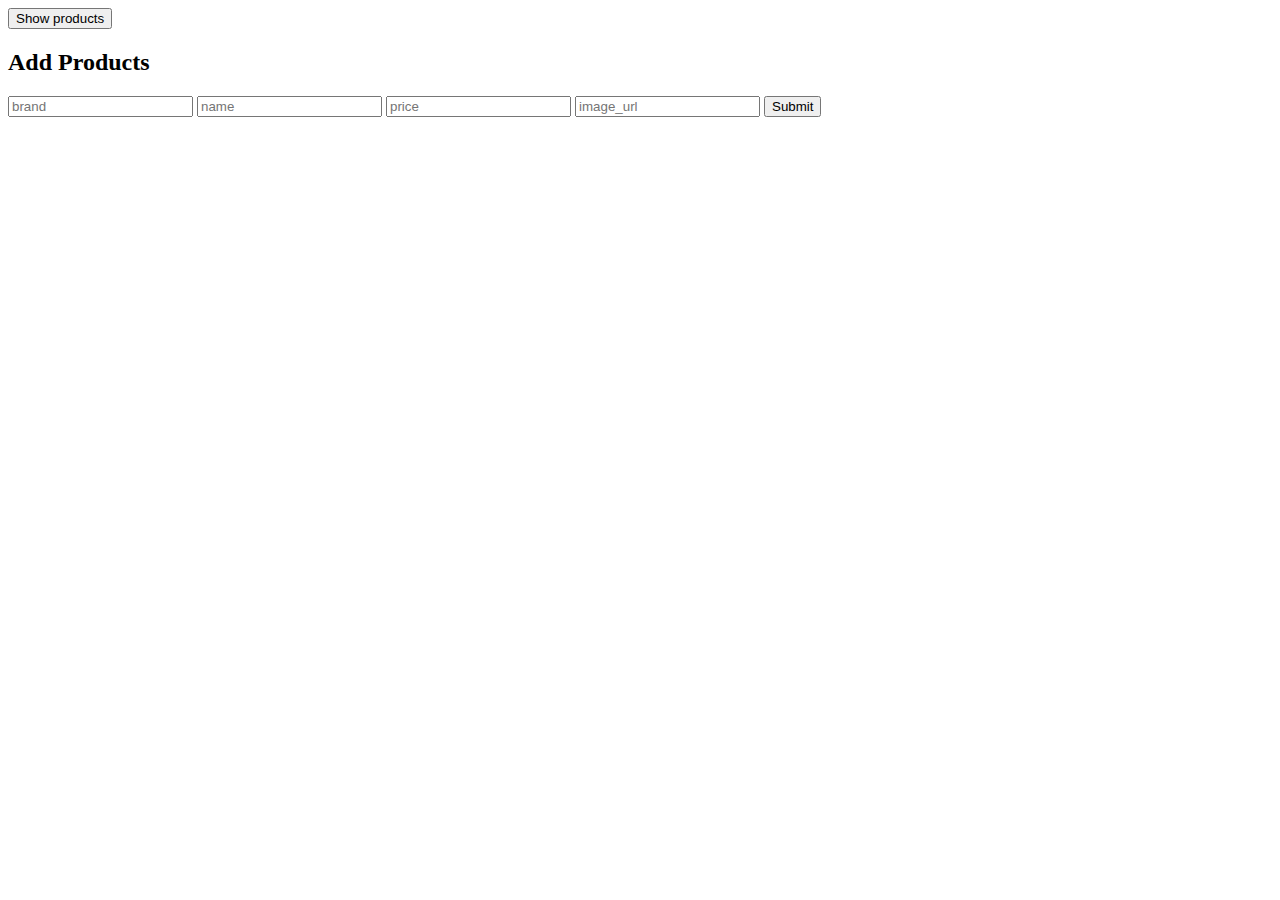
<file: U3C1-Template_948145/index.html>
<!DOCTYPE html>
<html lang="en">
  <head>
    <meta charset="UTF-8" />
    <meta http-equiv="X-UA-Compatible" content="IE=edge" />
    <meta name="viewport" content="width=device-width, initial-scale=1.0" />
    <title>Document</title>
  </head>

  <body>
    <div id="menu">
      <!--Create Show Products button here, give id as "show_products". avoid making spelling mistakes in HTML id's-->
      <button id="show_products">Show products</button>
    </div>
    <div>
      <h2>Add Products</h2>
      <!--Create a form here to accept product data from user, give form HTML id as "product_form"-->
      <form>
        <input type="text" name="product" id="product_brand" value="" placeholder="brand">
        <input type="text" name="name" id="product_name" value="" placeholder="name">
       
        <input type="text" name="price" id="product_price" value="" placeholder="price">
        <input type="text" name="image" id="product_image" value="" placeholder="image_url">
        <input type="submit" id="submit">
      </form>

      <!--Create four inputs to accept brand, name, price, image and brand-->
      <!--give the inputs following respective id's, "product_brand", "product_name", "product_price","product_image"-->
      <!--create a submit option to submit form, give it html id as "submit"-->
      <!-- </form> -->
    </div>
  </body>
</html>

<script src="./scripts/index.js"></script>
</file>
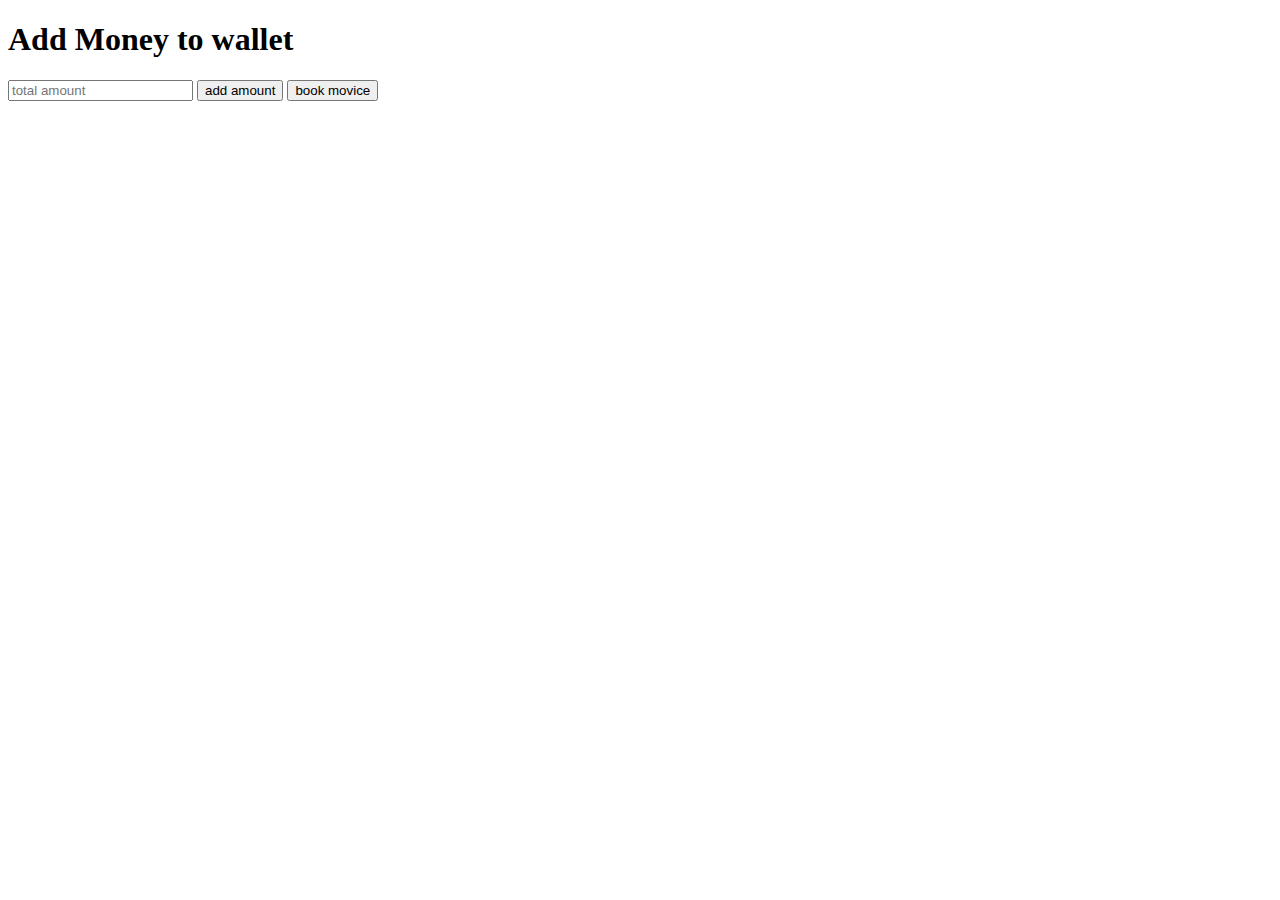
<file: unit-3-c-3-template_468152/index.html>
<!DOCTYPE html>
<html lang="en">
  <head>
    <meta charset="UTF-8" />
    <meta http-equiv="X-UA-Compatible" content="IE=edge" />
    <meta name="viewport" content="width=device-width, initial-scale=1.0" />
    <title>Add Amount</title>
  </head>
  <body>
    <div id="navbar">
      <h1>Add Money to wallet</h1>
      <!-- Display the wallet amount here inside h1 tag with id as "wallet". Note only amount, no extra text. Like 500 not Rs 500 -->
      <!-- <input type="text"placeholder="Total amount" id="wallet"> -->
    </div>
    <div id="add-money">
      <!-- input box for accepting money with id as "amount" -->
      <input type="text" placeholder="total amount" id="amount">
      <!-- button with id as "add_to_wallet" -->
      <button id="add to wallet"> add amount</button>
      <!-- button with id as "book_movies" to go to movies.html -->
      <button id="book movies">book movice</button>
    </div>
  </body>
</html>
</file>
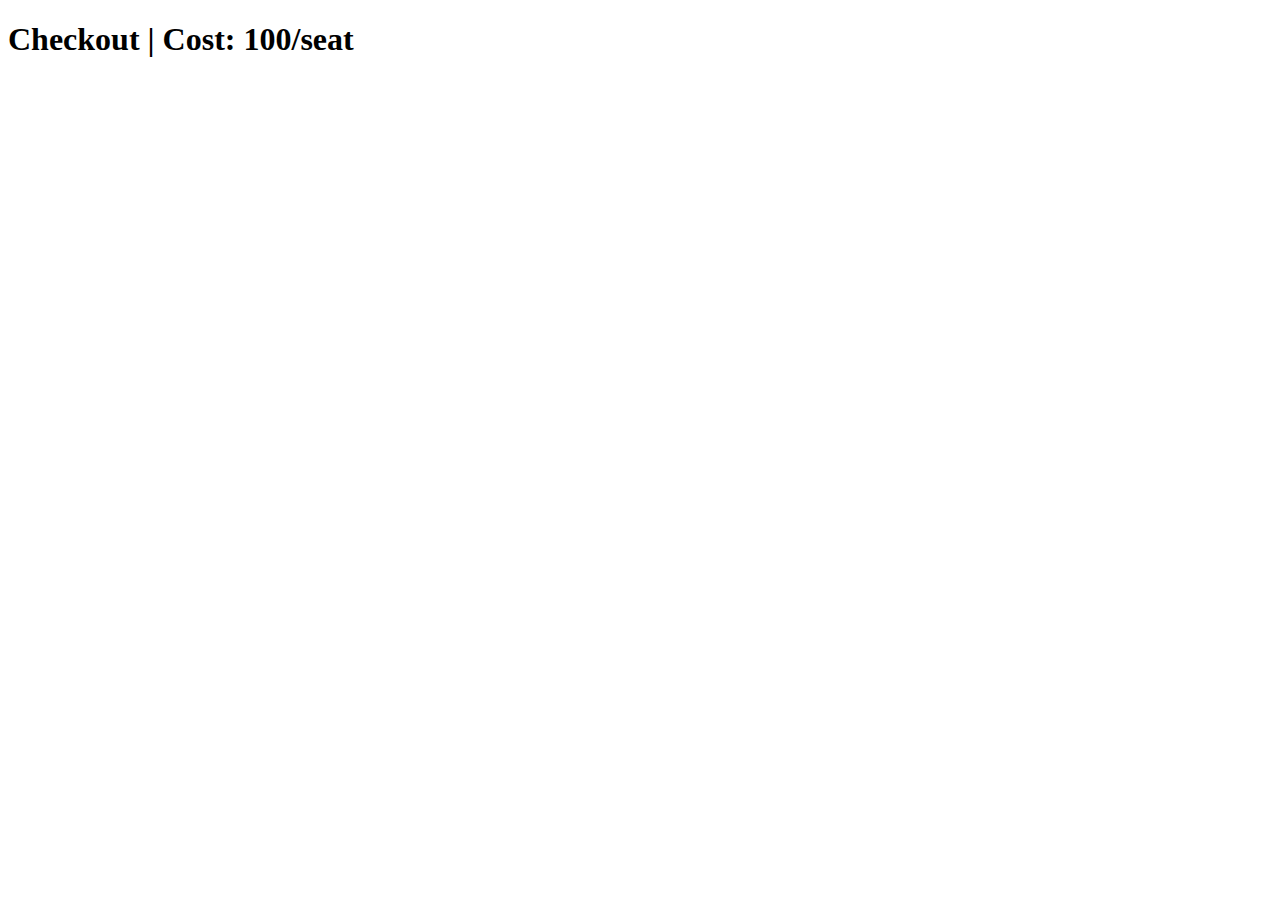
<file: unit-3-c-3-template_468152/checkout.html>
<!DOCTYPE html>
<html lang="en">
  <head>
    <meta charset="UTF-8" />
    <meta http-equiv="X-UA-Compatible" content="IE=edge" />
    <meta name="viewport" content="width=device-width, initial-scale=1.0" />
    <title>Checkout</title>
  </head>
  <body>
    <div id="navbar">
      <h1>Checkout | Cost: 100/seat</h1>
      <!-- Display the wallet amount here inside h1 tag with id as "wallet". Note only amount, no extra text. Like 500 not Rs 500 -->
    </div>
    <div id="user-detail">
      <!-- input field to accept user name with id as "user_name"  -->
      <!-- input field to accept number of seats with id as "number_of_seats"  -->
      <!-- A submit button to confirm booking with id as "confirm"  -->
    </div>

    <div id="movie">
      <!-- Append the selected movie for booking here -->
      <!-- movie should have title and image  -->
      <!-- It should be the same movie you selected for booking  -->
    </div>
  </body>
</html>
</file>
